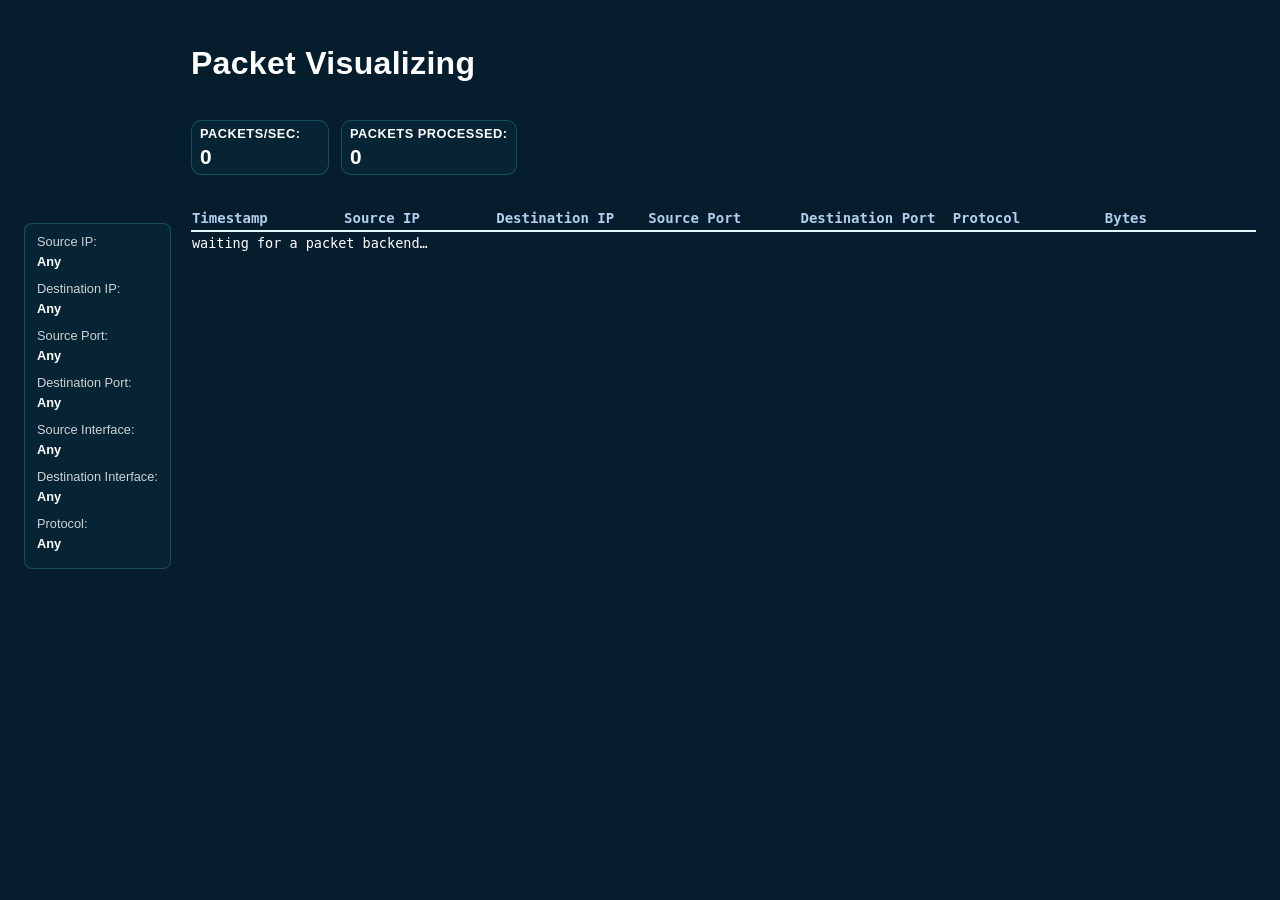
<file: Code/frontbeginning/index.html>
<!DOCTYPE html>
<html lang="en">
<head>      
    <meta charset="UTF-8">
    <meta name="viewport" content="width=device-width, initial-scale=1.0">
    <title>Packet Visualizing</title>
    <link rel="stylesheet" href="gui3.css">
</head>
<body>
    <main>
        <div class="top">
            <header>
                <h1>Packet Visualizing</h1>
            </header>
            <section class="stats">
                <div class="statcard">
                    <div class="label">Packets/Sec:</div>
                    <div class="value" id="packetsPerSecond">0</div>
                </div>
                <div class="statcard">
                    <div class="label">Packets Processed:</div>
                    <div class="value" id="packetsProcessed">0</div>
                </div>
            </section>
        </div>

        <aside class="sidebar">
            <section class="stats filters">
                <div class="filterrow"><span class="label">Source IP:</span> <span class="value" id="sourceIp">Any</span></div>
                <div class="filterrow"><span class="label">Destination IP:</span> <span class="value" id="destIp">Any</span></div>
                <div class="filterrow"><span class="label">Source Port:</span> <span class="value" id="sourcePort">Any</span></div>
                <div class="filterrow"><span class="label">Destination Port:</span> <span class="value" id="destPort">Any</span></div>
                <div class="filterrow"><span class="label">Source Interface:</span> <span class="value" id="sourceInterface">Any</span></div>
                <div class="filterrow"><span class="label">Destination Interface:</span> <span class="value" id="destInterface">Any</span></div>
                <div class="filterrow"><span class="label">Protocol:</span> <span class="value" id="protocol">Any</span></div>
            </section>
        </aside>

        <table>
            <thead>
                <tr>
                    <th>Timestamp</th>
                    <th>Source IP</th>
                    <th>Destination IP</th>
                    <th>Source Port</th>
                    <th>Destination Port</th>
                    <th>Protocol</th>
                    <th>Bytes</th>
                </tr>
            </thead>
            <tbody id="rows">
                <tr>
                    <td class="empty" colspan="7">waiting for a packet backend…</td>
                </tr>
            </tbody>
        </table>
    </main> 

    <script src="gui2.js"></script>
</body>
</html>
</file>
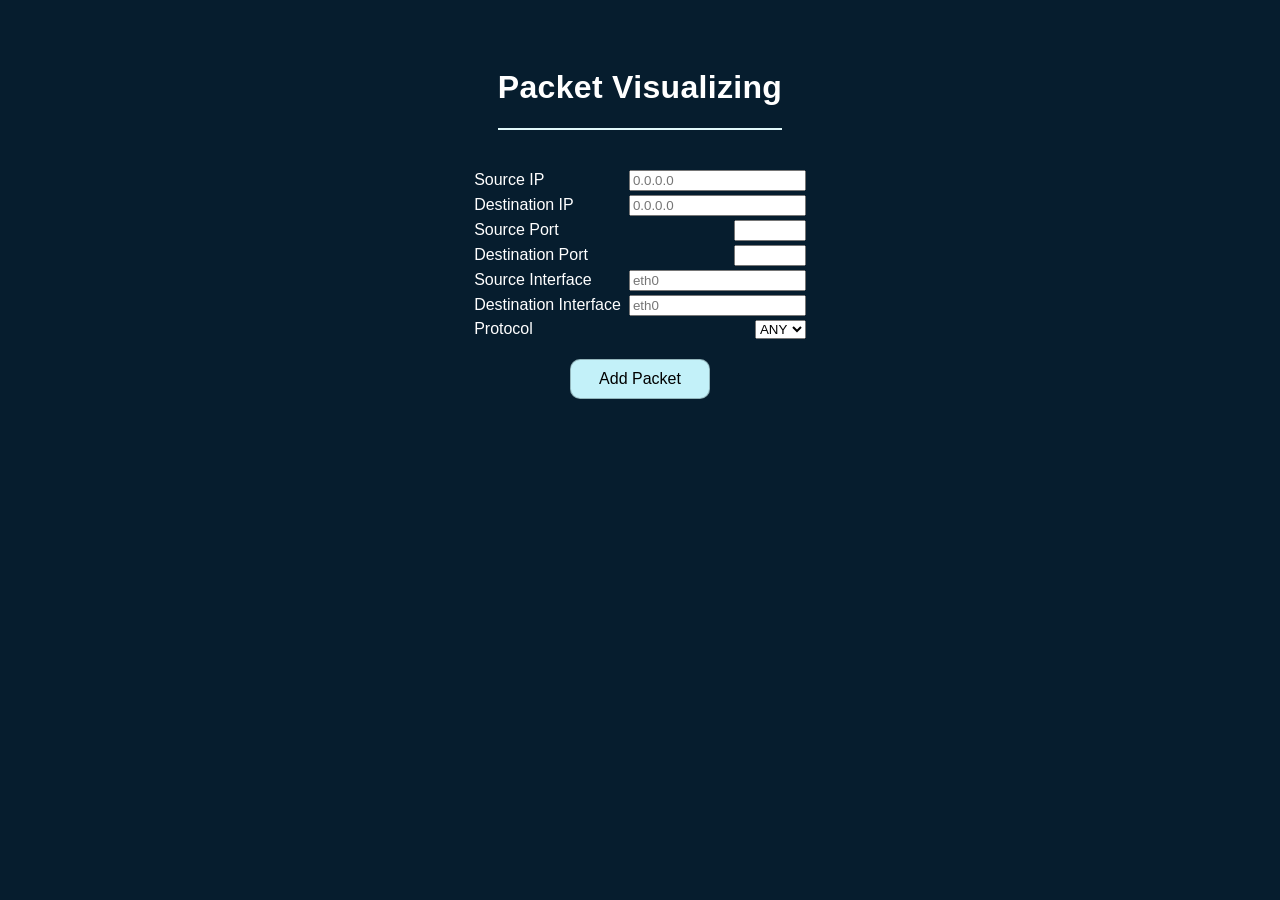
<file: frontend/inputpage.html>
<!-- Might not use this unless i put in node.js -->
<!DOCTYPE html>
<html lang="en">
<head>      
    <meta charset="UTF-8">
    <meta name="viewport" content="width=device-width, initial-scale=1.0">
    <title>Input</title>
    <link rel="stylesheet" href="gui3.css">
</head>
<body>
    <main>
        <div class="top2">
            <header>
                <h1>Packet Visualizing</h1>
            </header>
        </div>
        <form id="inputForm" method="POST" action="/gui.html">
            <div class="form-row">
                <label>Source IP
                    <input type="text" name="srcIp" placeholder="0.0.0.0" pattern="\d{1,3}(\.\d{1,3}){3}">
                </label>
                <label>Destination IP
                    <input type="text" name="dstIp" placeholder="0.0.0.0" pattern="\d{1,3}(\.\d{1,3}){3}">
                </label>
                <label>Source Port
                    <input type="number" name="srcPort" min="0" max="65535">
                </label>
                <label>Destination Port
                    <input type="number" name="dstPort" min="0" max="65535">
                </label>
                <Label>Source Interface
                    <input type="text" name="srcInterface" placeholder="eth0" pattern="[a-zA-Z0-9]+">
                </Label>
                <Label>Destination Interface
                    <input type="text" name="dstInterface" placeholder="eth0" pattern="[a-zA-Z0-9]+">
                </Label>
                <label>Protocol<select name="protocol">
                    <option value="TCP and UDP">ANY</option>
                    <option value="TCP">TCP</option>
                    <option value="UDP">UDP</option>
                </select></label>
            </div>
            <button class="btn" type="submit">Add Packet</button>
        </form>
    </main> 
    <script src="gui2.js"></script>
</body>
</html>
</file>
<file: Code/frontbeginning/gui3.css>
:root{
    --ink: #061d2e; 
    --text: #ffffff;
    --line:  #e1f8fa;
    --muted: #b3ceed;
    --statback: rgba(63, 214, 194, 0.04);
    --statborder: rgba(63, 214, 194, 0.25);
}

body {
    margin: 0 auto;
    background:var(--ink); 
    color:var(--text);
    font-family: 'Segoe UI', Tahoma, Geneva, Verdana, sans-serif;
    padding:24px; 
}

main {
    display: grid;
    grid-template-columns: auto 1fr;
    grid-template-areas:
        ". top"
        "sidebar table";
    gap: 16px 20px;
    align-items: start;
}

.top         { grid-area: top; }
.sidebar     { grid-area: sidebar; }
main > table { grid-area: table; }

.sidebar .stats.filters {
    height: 100%;
}

header {
    display: flex;
    align-items: baseline;
    letter-spacing: .02em;
    color: #ffffff;
}

.stats {
    display: flex;
    flex-wrap: wrap;
    gap: 12px;
    margin: 16px 0;
}

.statcard {
    background:var(--statback);
    border: 1px solid var(--statborder);
    border-radius: 10px;
    padding: 5px 8px;
    min-width: 120px;
}

.statcard .label {
    font-size: 0.8rem;
    font-weight: 600;
    text-transform: uppercase;
    letter-spacing: 0.04em;
}

.statcard .value {
    font-size: 1.3rem;
    font-weight: 600;
    margin-top: 4px;
}

.stats.filters {
    display: block;
    width: fit-content;
    max-width: 100%;
    padding: 8px 12px;
    border: 1px solid var(--statborder);
    border-radius: 8px;
    background:var(--statback);
    font-size: 0.8rem;
    line-height: 1.6;
}

.filterrow {
    margin-bottom: 6px;
}

.filterrow .label {
    display: block;
    opacity: 0.8;
}

.filterrow .value {
    display: block;
    font-weight: 600;
}


table {
    width: 100%;
    table-layout: fixed;
    border-collapse: collapse;
    font: 13.5px/1.5 ui-monospace, SFMono-Regular, Menlo, monospace;
}

thead {
    text-align: left;
    color: var(--muted);
    font-weight: 300;
    font-size: 14px;
    padding: 8px 10px;
    border-bottom: 2.5px solid var(--line);
}

/* td.empty { //change to maybe change to different view
    vertical-align: top;
    padding-top: 8px;
    color: var(--muted);
} */



/*css for inputpage - also css doesn't od // :(*/
main:has(form) {
    display: flex;
    flex-direction: column;
    justify-content: center;
    align-items: center;
    padding: 24px;
}

form {
    display: flex;
    flex-direction: column;
    flex-wrap: wrap;
    align-items: center;
}
.form-row {
    display: flex;
    flex-direction: column;
    gap: 4px;
}
.form-row label {
    display: flex;
    justify-content: space-between;
    align-items: center;
    gap: 8px;
}
.top2 {
    display: flex;
    justify-content: center;
    align-items: center;
    margin-bottom: 24px;
    border-bottom: 2.5px solid var(--line);
    width: fit-content;
}
.btn {
    margin-top: 20px;
    padding: 10px 28px;
    border: 1px solid rgba(0, 0, 0, 0.25);
    border-radius: 10px;
    font-size: 1rem;
    background: rgb(195, 241, 249);
}
</file>
<file: frontend/gui3.css>
:root{
    --ink: #061d2e; 
    --text: #ffffff;
    --line:  #e1f8fa;
    --muted: #b3ceed;
    --statback: rgba(63, 214, 194, 0.04);
    --statborder: rgba(63, 214, 194, 0.25);
}

body {
    margin: 0 auto;
    background:var(--ink); 
    color:var(--text);
    font-family: 'Segoe UI', Tahoma, Geneva, Verdana, sans-serif;
    padding:24px; 
}

main {
    display: grid;
    grid-template-columns: auto 1fr;
    grid-template-areas:
        ". top"
        "sidebar table";
    gap: 16px 20px;
    align-items: start;
}

.top         { grid-area: top; }
.sidebar     { grid-area: sidebar; }
main > table { grid-area: table; }

.sidebar .stats.filters {
    height: 100%;
}

header {
    display: flex;
    align-items: baseline;
    letter-spacing: .02em;
    color: #ffffff;
}

.stats {
    display: flex;
    flex-wrap: wrap;
    gap: 12px;
    margin: 16px 0;
}

.statcard {
    background:var(--statback);
    border: 1px solid var(--statborder);
    border-radius: 10px;
    padding: 5px 8px;
    min-width: 120px;
}

.statcard .label {
    font-size: 0.8rem;
    font-weight: 600;
    text-transform: uppercase;
    letter-spacing: 0.04em;
}

.statcard .value {
    font-size: 1.3rem;
    font-weight: 600;
    margin-top: 4px;
}

.stats.filters {
    display: block;
    width: fit-content;
    max-width: 100%;
    padding: 8px 12px;
    border: 1px solid var(--statborder);
    border-radius: 8px;
    background:var(--statback);
    font-size: 0.8rem;
    line-height: 1.6;
}

.filterrow {
    margin-bottom: 6px;
}

.filterrow .label {
    display: block;
    opacity: 0.8;
}

.filterrow .value {
    display: block;
    font-weight: 600;
}


table {
    width: 100%;
    border-collapse: collapse;
    font: 13.5px/1.5 ui-monospace, SFMono-Regular, Menlo, monospace;
}

thead {
    text-align: left;
    color: var(--muted);
    font-weight: 300;
    font-size: 14px;
    padding: 8px 10px;
    border-bottom: 2.5px solid var(--line);
}

/* td.empty { //change to maybe change to different view
    vertical-align: top;
    padding-top: 8px;
    color: var(--muted);
} */




/*css for inputpage - also css doesn't od // :(*/
main:has(form) {
    display: flex;
    flex-direction: column;
    justify-content: center;
    align-items: center;
    padding: 24px;
}

form {
    display: flex;
    flex-direction: column;
    flex-wrap: wrap;
    align-items: center;
}
.form-row {
    display: flex;
    flex-direction: column;
    gap: 4px;
}
.form-row label {
    display: flex;
    justify-content: space-between;
    align-items: center;
    gap: 8px;
}
.top2 {
    display: flex;
    justify-content: center;
    align-items: center;
    margin-bottom: 24px;
    border-bottom: 2.5px solid var(--line);
    width: fit-content;
}
.btn {
    margin-top: 20px;
    padding: 10px 28px;
    border: 1px solid rgba(0, 0, 0, 0.25);
    border-radius: 10px;
    font-size: 1rem;
    background: rgb(195, 241, 249);
}
</file>
